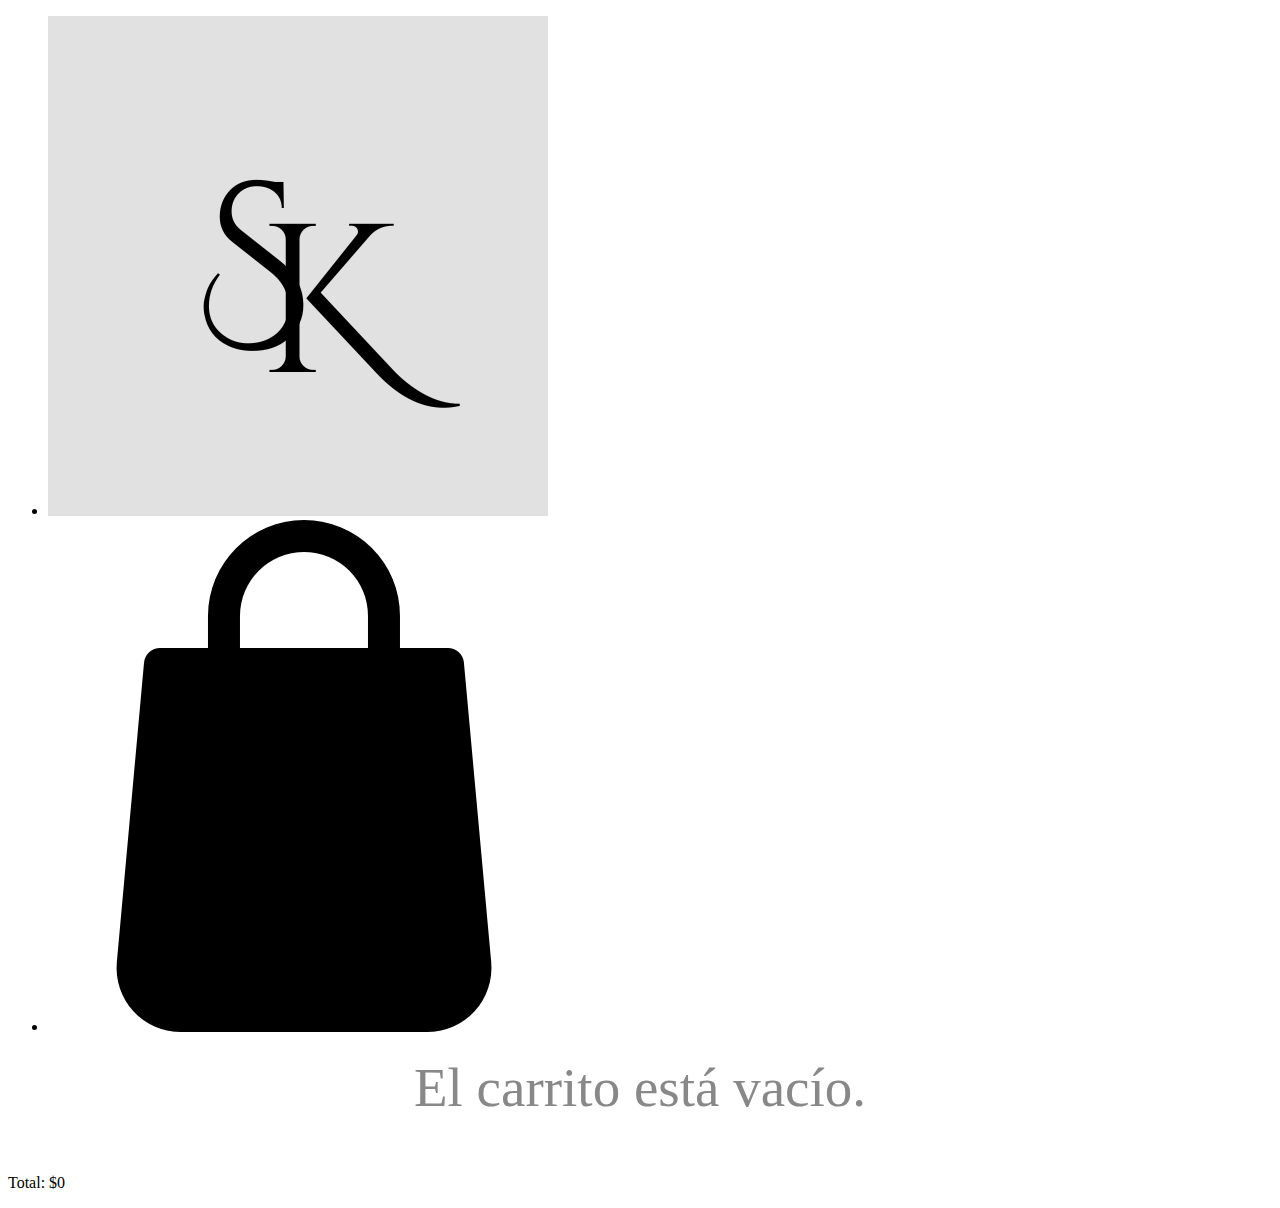
<file: carrito.html>
<!DOCTYPE html>
<html lang="en">
<head>
    <meta charset="UTF-8">
    <meta name="viewport" content="width=device-width, initial-scale=1.0">
    <link rel="stylesheet" href="css/style.css">
    <title>carrito</title>
</head>
<body>
    <header>

        <nav class="navbar"><!-- Logos y enlaces de contacto -->
            <ul>
            <div>
            <li class="logo"><a href="./index.html"><img src="./img/s.png" alt="Logo de stiilsed kellad"></a>
                <li class="carritoLogo"><a href="./carrito.html"><img src="./img/bolso.png" alt=""></a></li>
            </div>
            </ul>
            </nav>

    </header>

    <main>
        
        <p id="carrito-vacio"></p>



        <div id="carrito-contenedor"></div>
    <div id="carrito-total">
        <p>Total: $<span id="total-carrito">0</span></p>
        
    </div>





        </div>
    </main>

    <footer>

    </footer>

    <!---los scripts van aca-->
    <script src="js/carrito.js"></script> 
    
    <!---los scripts van aca-->
</body>

</html>
    
</body>
</html>
</file>
<file: css/style.css>
.heroSection {
    position: relative;
    height: 80vh;
    background-image: url("../img/herosection.webp");
    background-size: cover;
    background-position: center;
    background-repeat: no-repeat;
    background-attachment: fixed;
}
</file>
